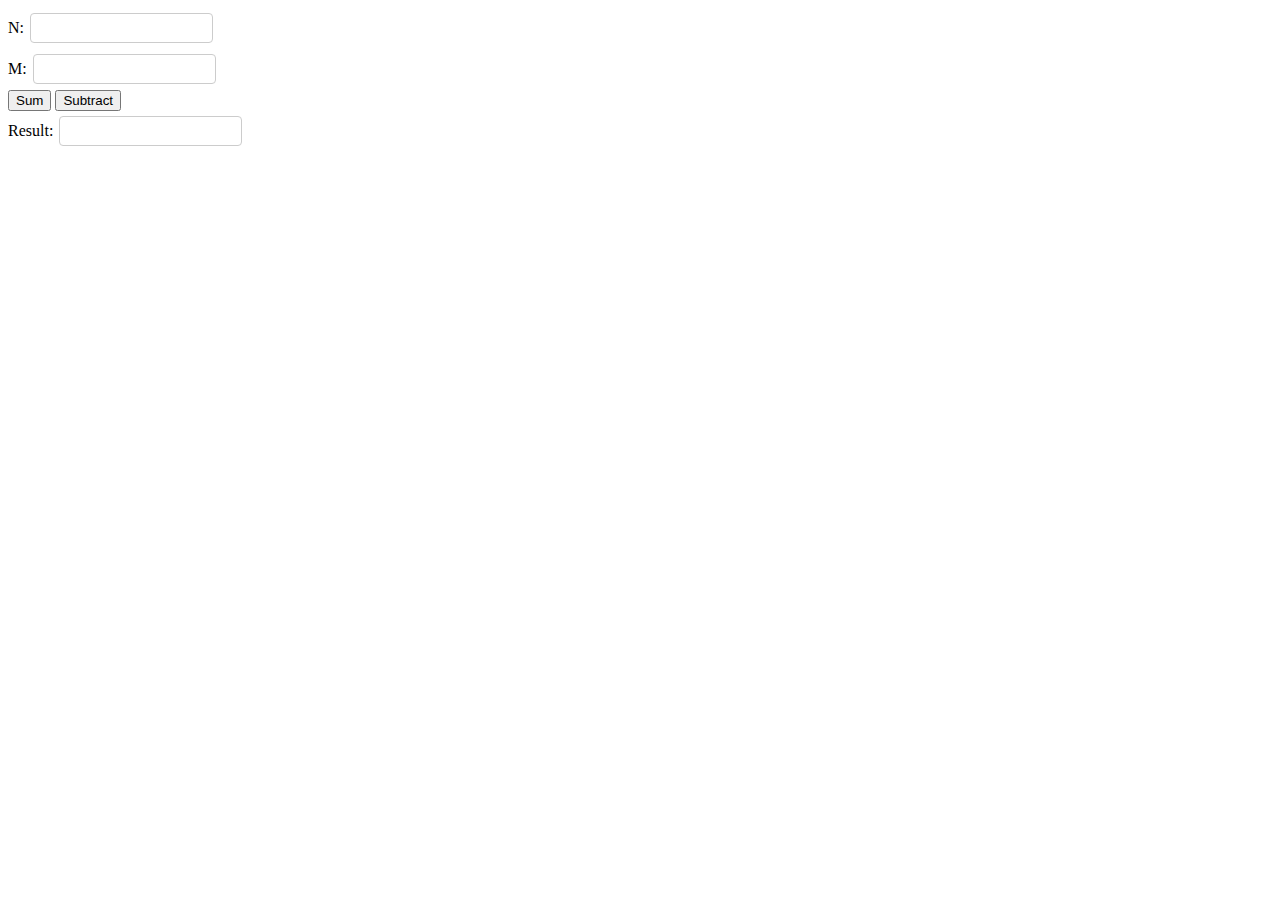
<file: index.html>
<html>
    <head>
        <meta charset="UTF-8">
        <meta name="viewport" content="width=device-width, initial-scale=1.0">
        <meta http-equiv="X-UA-Compatible" content="ie=edge">
        <link href="public/style.css" rel="stylesheet" />
        <title>Sum Form</title>
        <link rel="manifest" href="manifest.json">
</head>
<body>
    <div>
        <div>
         <label>N:</label>
         <input class="input-t" type="number" id="numberN">   
        </div>
        <div>
         <label >M:</label>
         <input class="input-t" type="number" id="numberM">       
        
        </div>
        <input type="button" onclick="add()" value='Sum'></input>
        <input type="button" onclick="subtract()" value='Subtract'></input>
        <div>
            <label>Result:</label>
            <input class="input-t" type="text" id="result">
        </div>
         
    </div>
    <script src="public/app.js"></script>
    <script src="public/sw.js"></script>
</body>
<script>
    
    function add(){
        document.getElementById("result").value = parseInt(document.getElementById("numberN").value) + parseInt(document.getElementById("numberM").value);;
    }
    function subtract(){
        document.getElementById("result").value = parseInt(document.getElementById("numberN").value) - parseInt(document.getElementById("numberM").value);;
    }

    
</script>
</html>
</file>
<file: public/style.css>
.input-t{
	border: 1px solid #ccc;
	border-radius:4px;
	box-sizing: border-box;
	height: 30px;
	margin: 5px 2px 6px 2px;
}
</file>
